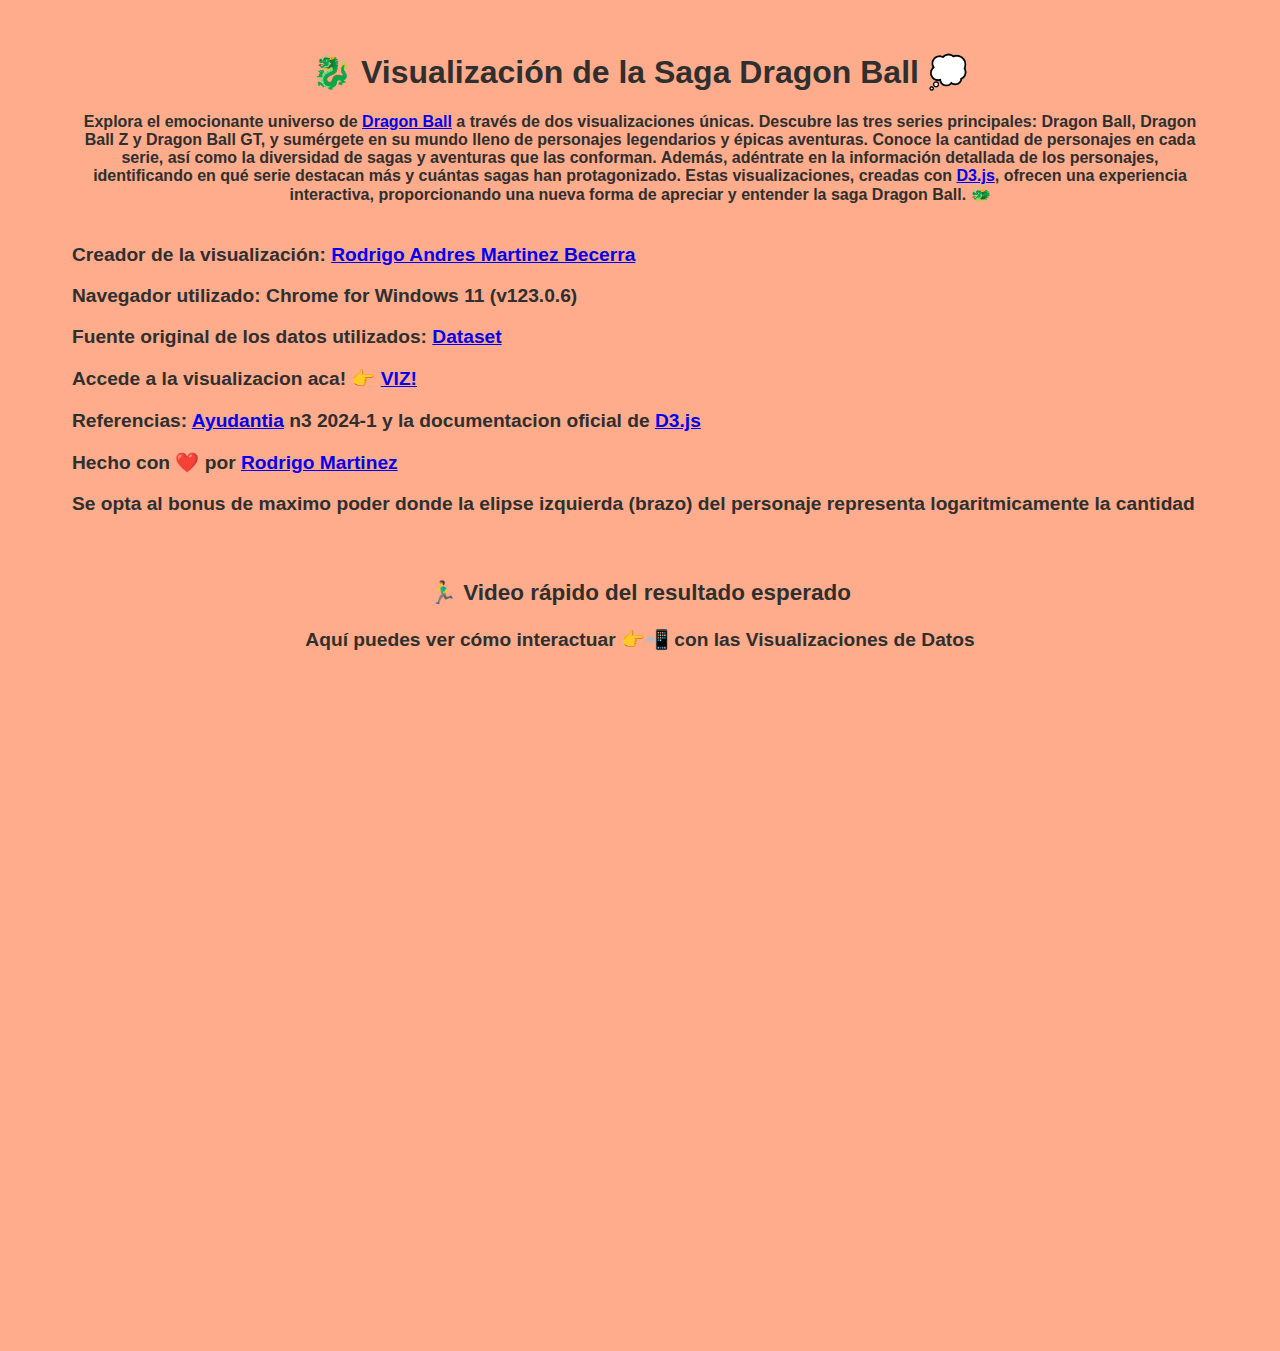
<file: index.html>
<!DOCTYPE html>
<html lang="en">
  <head>
    <meta charset="UTF-8" />
    <meta name="viewport" content="width=device-width, initial-scale=1.0" />
    <link rel="stylesheet" href="style.css" />
    <title>🐲 Visualización de Dragon Ball</title>
  </head>
  <body>
    <div id="containerPresentation">
      <h1>🐉 Visualización de la Saga Dragon Ball 💭</h1>

      <p>
        Explora el emocionante universo de
        <a href="https://dragon-ball-official.com/" target="_blank"
          >Dragon Ball</a
        >
        a través de dos visualizaciones únicas. Descubre las tres series
        principales: Dragon Ball, Dragon Ball Z y Dragon Ball GT, y sumérgete en
        su mundo lleno de personajes legendarios y épicas aventuras. Conoce la
        cantidad de personajes en cada serie, así como la diversidad de sagas y
        aventuras que las conforman. Además, adéntrate en la información
        detallada de los personajes, identificando en qué serie destacan más y
        cuántas sagas han protagonizado. Estas visualizaciones, creadas con
        <a href="https://d3js.org/" target="_blank">D3.js</a>, ofrecen una
        experiencia interactiva, proporcionando una nueva forma de apreciar y
        entender la saga Dragon Ball. 🐲
      </p>
      <div id="containerPersonalData">
        <p>
          Creador de la visualización:
          <a target="_blank" href="https://github.com/clumsypunch">
            Rodrigo Andres Martinez Becerra
          </a>
        </p>

        <p>Navegador utilizado: Chrome for Windows 11 (v123.0.6)</p>

        <p>
          Fuente original de los datos utilizados:
          <a
            target="_blank"
            href="https://www.kaggle.com/datasets/shiddharthsaran/dragon-ball-dataset"
          >
            Dataset
          </a>
        </p>
        <p>
          Accede a la visualizacion aca! 👉
          <a href="vis.html" target="_blank">VIZ!</a>
        </p>

        <p>
            Referencias: <a href="https://github.com/PUC-Infovis/Syllabus-2024-1/tree/main/Ayudantias/Ayudantia_3" target="_blank">Ayudantia</a> n3 2024-1 y la documentacion oficial de <a href="https://d3js.org/getting-started" target="_blank">D3.js</a>

          </p>

        <p>
          Hecho con ❤️ por
          <a target="_blank" href="https://github.com/clumsypunch">
            Rodrigo Martinez
          </a>
        </p>
        <p>Se opta al bonus de maximo poder donde la elipse izquierda (brazo) del personaje representa logaritmicamente la cantidad</p>
      </div>
      <div id="videoSection">
        <h3>🏃‍♂️ Video rápido del resultado esperado</h3>
        <p>
          Aquí puedes ver cómo interactuar 👉📲 con las Visualizaciones de Datos
        </p>
        <iframe
          id="videoPresentation"
          src="https://www.youtube-nocookie.com/embed/_Ls10gU11U4?si=somOp75t3ZFc6_25"
          title="YouTube video player"
          frameborder="0"
          allow="accelerometer; autoplay; clipboard-write; encrypted-media; gyroscope; picture-in-picture; web-share"
          referrerpolicy="strict-origin-when-cross-origin"
          allowfullscreen
        ></iframe>
      </div>
    </div>
  </body>
</html>
</file>
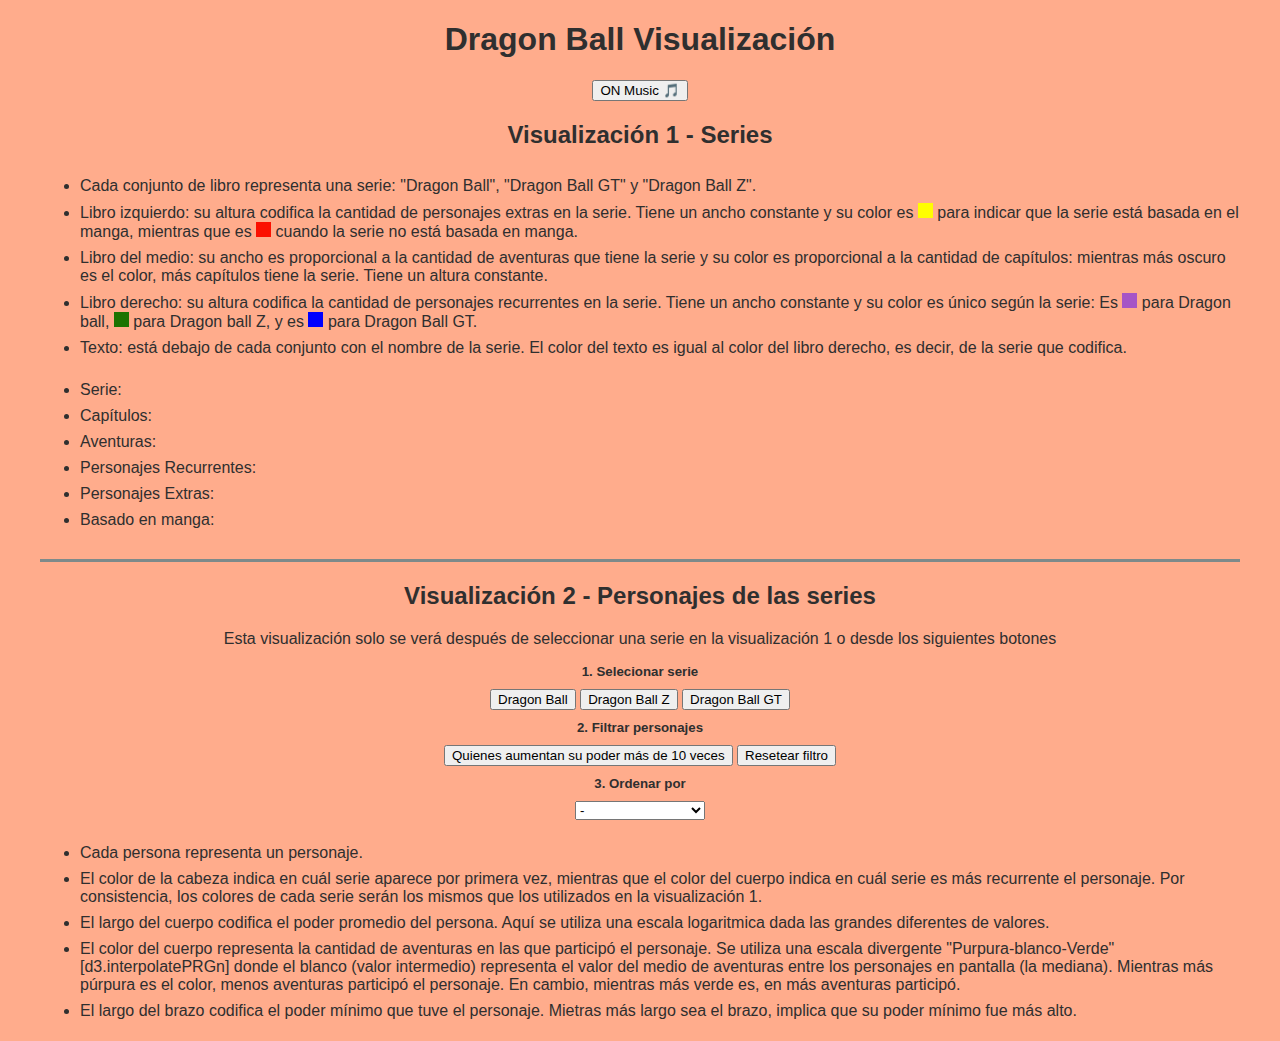
<file: vis.html>
<!DOCTYPE html>
<html lang="en">

<head>
    <meta charset="UTF-8">
    <meta http-equiv="X-UA-Compatible" content="IE=edge">
    <meta name="viewport" content="width=device-width, initial-scale=1.0">
    <link rel="stylesheet" href="style.css">
    <script src="https://d3js.org/d3.v7.js"></script>
    <title>T02 - Dragon Ball</title>
</head>

<body>
    <div class="container">
        <h1>Dragon Ball Visualización</h1>
        <button id="sound">ON Music 🎵</button>

        <h2>Visualización 1 - Series</h2>
        <ul class="legend textStart">
            <li>
                Cada conjunto de libro representa una serie: "Dragon Ball", "Dragon Ball GT" y "Dragon Ball Z".
            </li>
            <li>
                Libro izquierdo: su altura codifica la cantidad de personajes extras en la serie. Tiene un
                ancho constante y su color es <span id="legendMangaTrue"></span> para indicar que
                la serie está basada en el manga, mientras que es <span id="legendMangaFalse"></span>
                cuando la serie no está basada en manga.
            </li>
            <li>
                Libro del medio: su ancho es proporcional a la cantidad de aventuras que tiene la serie y su color es
                proporcional a la cantidad de capítulos: mientras más oscuro es el color, más capítulos tiene la serie.
                Tiene un altura constante.
            </li>
            <li>
                Libro derecho: su altura codifica la cantidad de personajes recurrentes en la serie. Tiene un ancho
                constante y su color es único según la serie:
                Es <span id="legendDB"></span> para Dragon ball,
                <span id="legendDBZ"></span> para Dragon ball Z,
                y es <span id="legendDBGT"></span> para Dragon Ball GT.
            </li>
            <li>
                Texto: está debajo de cada conjunto con el nombre de la serie. El color del texto es igual al
                color del libro derecho, es decir, de la serie que codifica.
            </li>
        </ul>
        <div id="vis-1">
        </div>
        <div class="textStart">
            <ul>
                <li>Serie: <span id="detailName"></span></li>
                <li>Capítulos: <span id="detailCaps"></span></li>
                <li>Aventuras: <span id="detailAventuras"></span></li>
                <li>Personajes Recurrentes: <span id="detailPersRecurrent"></span></li>
                <li>Personajes Extras: <span id="detailPersExtras"></span></li>
                <li>Basado en manga: <span id="detailPersManga"></span></li>
            </ul>

        </div>

        <div class="divLine"></div>
        <h2>Visualización 2 - Personajes de las series</h2>
        <p>Esta visualización solo se verá después de seleccionar una serie en la visualización 1 o
            desde los siguientes botones</p>
        <div>
            <h5>1. Selecionar serie</h5>
            <button id="DragonBall">Dragon Ball</button>
            <button id="DragonBallZ">Dragon Ball Z</button>
            <button id="DragonBallGT">Dragon Ball GT</button>
        </div>
        <div>
            <h5>2. Filtrar personajes</h5>
            <button id="filter-button">Quienes aumentan su poder más de 10 veces</button>
            <button id="filter-reset">Resetear filtro</button>
        </div>
        <div>
            <h5>3. Ordenar por</h5>
            <select id="order-by">
                <option value="porDefecto" selected>-</option>
                <option value="alfabético">Nombre</option>
                <option value="poder_aumenta">NºPoder Aumenta</option>
            </select>

        </div>
        <ul class="legend textStart">
            <li>
                Cada persona representa un personaje.
            </li>
            <li>
                El color de la cabeza indica en cuál serie aparece por primera vez, mientras que el color del cuerpo
                indica en cuál serie es más recurrente el personaje. Por consistencia, los colores de cada serie serán
                los mismos que los utilizados en la visualización 1.
            </li>
            <li>
                El largo del cuerpo codifica el poder promedio del persona.
                Aquí se utiliza una escala logaritmica dada las grandes diferentes de valores.
            </li>
            <li>
                El color del cuerpo representa la cantidad de aventuras en las que participó el personaje.
                Se utiliza una escala divergente "Purpura-blanco-Verde" [d3.interpolatePRGn] donde el blanco (valor
                intermedio) representa el valor del medio de aventuras entre los personajes en pantalla (la mediana).
                Mientras más púrpura es el color, menos aventuras participó el personaje. En cambio,
                mientras más verde es, en más aventuras participó.
            </li>
            <li>
                El largo del brazo codifica el poder mínimo que tuve el personaje. Mietras más largo sea el brazo,
                implica que su poder mínimo fue más alto.
            </li>
        </ul>
        <div id="vis-2">
            <h4 id="selected"></h4>
        </div>
    </div>
    <script src="main.js"></script>
    <script src="configuration.js"></script>
</body>

</html>
</file>
<file: style.css>
body {
    margin: 0 auto;
    /* Puedes cambiar el color de fondo (background-color) si lo deseas */
    background-color: #ffac8c;
    color: rgb(47, 47, 47);
    max-width: 1200px;
    min-width: 500px;
    text-align: center;
    display: flex;
    justify-content: center;
    font-family: 'Lucida Sans', 'Lucida Sans Regular', 'Lucida Grande', 'Lucida Sans Unicode', Geneva, Verdana, sans-serif;
}

h5 {
    margin-top: 10px;
    margin-bottom: 10px;
}

svg {
    border: solid 4px white;
}

.divLine {
    margin-top: 30px;
    height: 3px;
    width: 100%;
    background-color: rgb(126, 138, 138);
}

.textStart {
    text-align: start;
}

.textStart li {
    padding-top: 8px;
}

.textStart.legend span {
    width: 15px;
    height: 15px;
    background-color: rgb(0, 0, 0);
    display: inline-block;
}

/* Completar este archivo con los que estime conveniente */
#containerPersonalData{
    /* Aling left and make font size bigger */
    margin-top: 40px;
    text-align: left;
    font-size: 1.2em;
}

#containerPresentation {
    padding: 2rem;
    /* one more than bold */
    font-weight: 600;
}

@media screen and (max-width: 800px) {
    #containerPresentation {
        font-size: 0.8em;
    }
}

@media screen and (max-width: 600px) {
    #containerPresentation {
        font-size: 0.6em;
    }
}

#videoSection {
    font-size: larger;
    margin-top: 4rem;
    margin-bottom: 1rem;
    width: auto;
    height: 75vh;
}
#videoPresentation {
    width: 100%;
    height: 100%;
}

#legendMangaTrue {  
    background-color: #fffe01;
    fill: #fffe01;
}

#legendMangaFalse {
    background-color: #FB1001;
    fill: #FB1001;
}

#legendDB {
    background-color: #a655c6;
    fill: #a655c6;
}

#legendDBZ {
    background-color: #1b7301;
    fill: #1b7301;
}

#legendDBGT {
    background-color: #0000fe;
    fill: #0000fe;
}

.tooltip {
    position: absolute;
    text-align: center;
    padding: 2px;
    font: 12px sans-serif;
    background: lightsteelblue;
    border: 0px;
    border-radius: 8px;
    pointer-events: none;
  }
</file>
